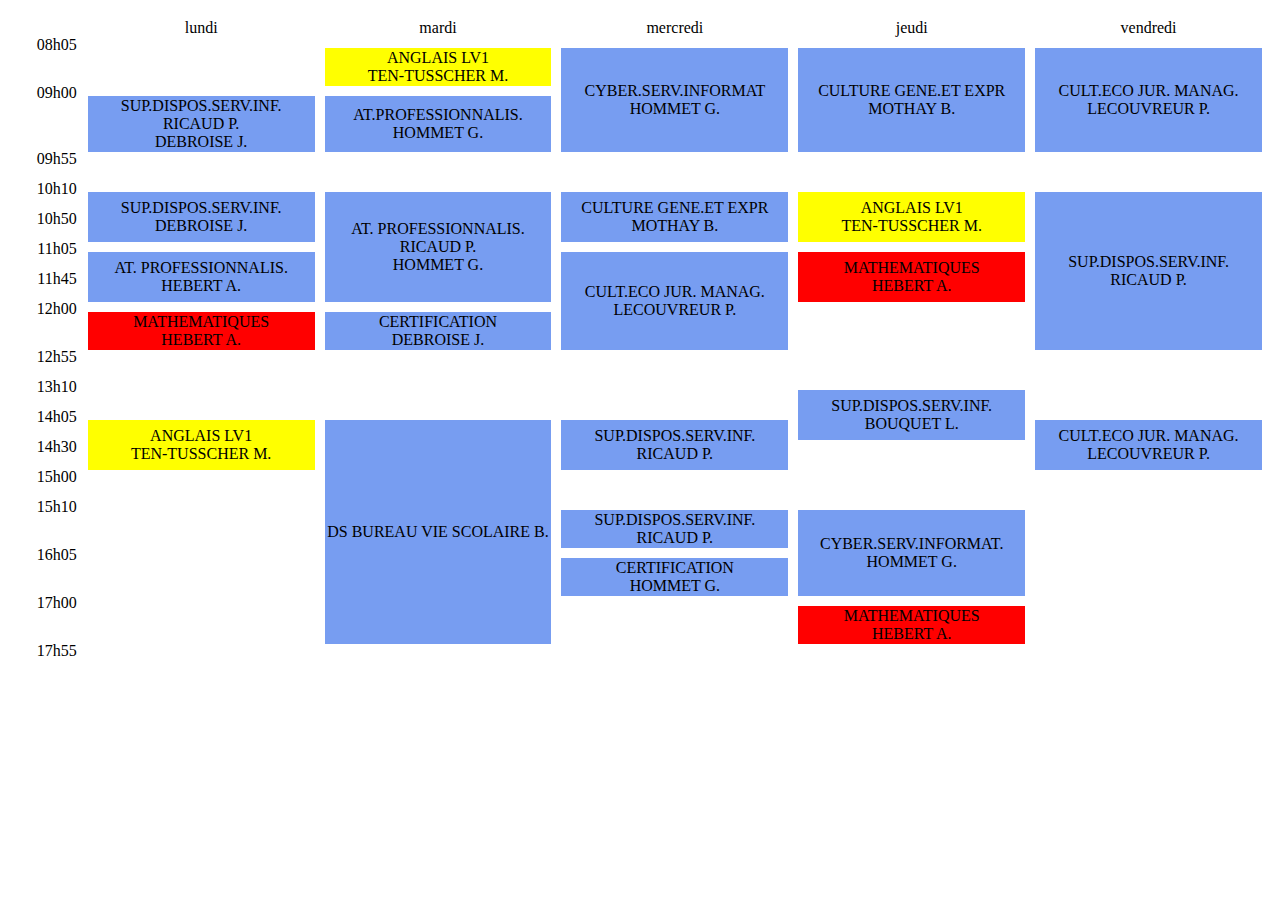
<file: index.html>
<!DOCTYPE html>
<html lang="en-US">
  <head>
    <meta charset="utf-8"/>
    <title>Emploi du temps - SIO1 - 2020 2021 (semestre 1)</title>
    <link rel="stylesheet" href="mon_fichier_css.css">
  </head>
  <body>

    <table border="0" cellspacing="10"width=100%>
      <tr>
        <td></td>
        <td class="day"> lundi</td>
        <td class="day"> mardi</td>
        <td class="day"> mercredi</td>
        <td class="day"> jeudi</td>
        <td class="day"> vendredi</td>
      </tr>
      <tr>
        <th class="time min5">08h05</th>
        <td class="border" class="grey"></td>
        <td class="yellow">ANGLAIS LV1 <br/>TEN-TUSSCHER M.</td>
        <td class="blue" rowspan="2">CYBER.SERV.INFORMAT <br/>HOMMET G.</td>
        <td class="blue" rowspan="2">CULTURE GENE.ET EXPR <br/>MOTHAY B.</td>
        <td class="blue"rowspan="2">CULT.ECO JUR. MANAG. <br/>LECOUVREUR P.</td>
      </tr>
  
      <tr>
        <th class="time min55">09h00</th>
        <td class="blue">SUP.DISPOS.SERV.INF. <br/>RICAUD P.<br/>DEBROISE J.</td>
        <td class="blue">AT.PROFESSIONNALIS.<br>HOMMET G.</td>
      </tr>
  
  
      <tr>
        <td class="time min15">09h55</td>
      </tr> 
      
      
      <tr>
        <th class="time min50">10h10</td>
        <td class="blue" rowspan="2">SUP.DISPOS.SERV.INF. <br/>DEBROISE J.</td>  
        <td class="blue" rowspan="4">AT. PROFESSIONNALIS.<br/>RICAUD P.<br/>HOMMET G.</td>
        <td class="blue" rowspan="2">CULTURE GENE.ET EXPR <br/>MOTHAY B.</td>
        <td class="yellow" rowspan="2">ANGLAIS LV1 <br/>TEN-TUSSCHER M.</td>
        <td class="blue" rowspan="5">SUP.DISPOS.SERV.INF. <br/>RICAUD P.</td>  
      </tr>
  
      <tr>
        <td class="time min5">10h50</td>
      </tr> 
  
  
      <tr>
        <th class="time min5">11h05</td>
          <td class="blue" rowspan="2">AT. PROFESSIONNALIS.<br/>HEBERT A.</td>
          <td class="blue"rowspan="3">CULT.ECO JUR. MANAG. <br/>LECOUVREUR P.</td>
          <td class="red" rowspan="2">MATHEMATIQUES<br/>HEBERT A.</td>
        </tr>  
  
        <tr>
        <td class="time min45">11h45</td>
      </tr>   
  
      
       <tr>
        <td class="time min55">12h00</td>
        <td class="red">MATHEMATIQUES<br/>HEBERT A.</td>
        <td class="blue">CERTIFICATION<br/>DEBROISE J.</td>  
      </tr>   
  
       <tr>
        <td class="time min15">12h55</td>
      </tr>   
  
       <tr>
        <th class="time min55">13h10</td>
        <td></td>
        <td></td>
        <td></td>
        <td class="blue" rowspan="2">SUP.DISPOS.SERV.INF. <br/>BOUQUET L.</td>  
        <td></td>
      </tr>
  
      <tr>
       <th class="time min55">14h05</td>
        <td class="yellow" rowspan="2">ANGLAIS LV1 <br/>TEN-TUSSCHER M.</td>
        <td class="blue" rowspan="6">DS BUREAU VIE SCOLAIRE B.</td>
        <td class="blue" rowspan="2">SUP.DISPOS.SERV.INF. <br/>RICAUD P.</td>  
        <td class="blue"rowspan="2">CULT.ECO JUR. MANAG. <br/>LECOUVREUR P.</td>
      </tr>
  
       
       <tr>
       <td class="time min35">14h30</td>
       </tr>
  
  
       <tr>
       <td class="time min10">15h00</td>
       </tr>
  
  
       <tr>
       <td class="time min55">15h10</td>
       <td rowspan="3"></td>
       <td class="blue" >SUP.DISPOS.SERV.INF. <br/>RICAUD P.</td>  
       <td class="blue" rowspan="2">CYBER.SERV.INFORMAT.<br/>HOMMET G.</td>
      </tr>
  
  
      <tr>
        <td class="time min55">16h05</td>
        <td class="blue">CERTIFICATION<br/>HOMMET G.</td>
      </tr>
  
  
      <tr>
        <td class="time min55" >17h00</td>
        <td class="border"></td>
        <td class="red">MATHEMATIQUES<br/>HEBERT A.</td>
      </tr>
  
  
      <tr>
       <td class="time min55">17h55</td>
      </tr>
  
    </table>
    
    </body>
  </html>
</file>
<file: mon_fichier_css.css>
.time {
  border: 0px;
  vertical-align: top;
  position: relative;
  top: -13px;
  font-weight: lighter;
  text-align: right;
}
.day{
  width:19%;
}
td {
  text-align:center;
}

.red{
  background-color: red;
}

.yellow{
  background-color: yellow;
}

.blue{
  background-color: rgb(119, 157, 241);
}

.min5{
  height: 5px;
}

.min10{
  height: 5px;
}

.min15{
  height: 5px;
}

.min20{
  height: 5px;
}

.min25{
  height: 5px;
}

.min30{
  height: 5px;
}

.min35{
  height: 5px;
}

.min40{
  height: 5px;
}

.min45{
  height: 5px;
}

.min50{
  height: 5px;
}

.min55{
  height: 5px;
}
</file>
